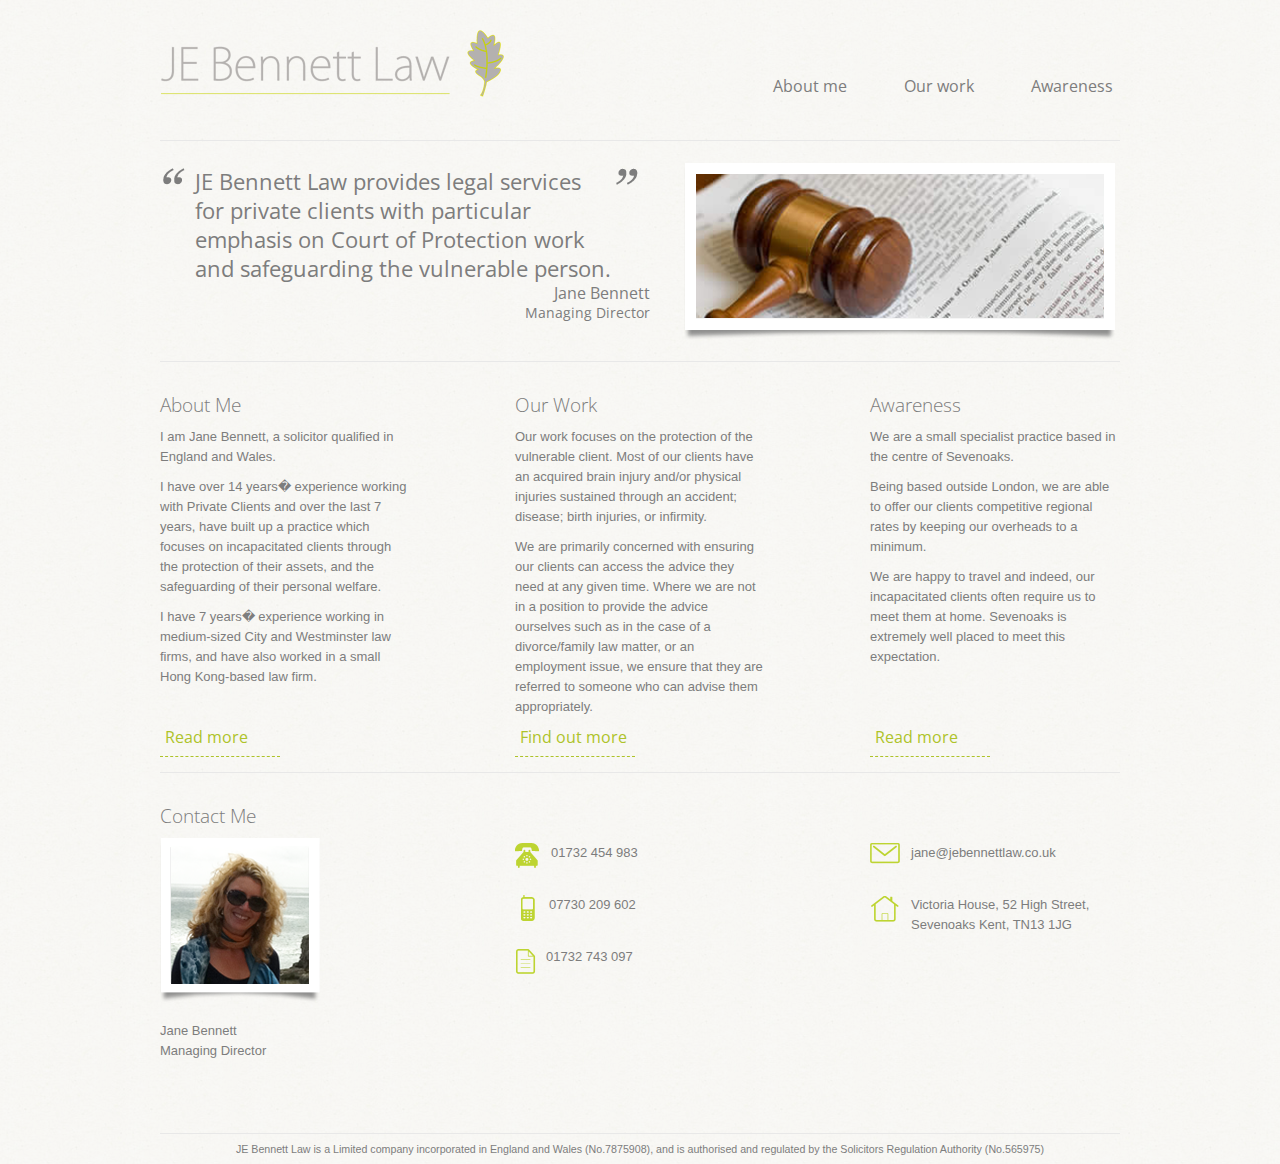
<file: index.html>
<!--
File Name: index.html
Author: Tim Brazier
Version: 1.0.0
Author URL: http://www.timbrazier.co.uk
Description:   Index page for JE Bennett Law
-->

<!DOCTYPE html PUBLIC "-//W3C//DTD XHTML 1.0 Strict//EN" "http://www.w3.org/TR/xhtml1/DTD/xhtml1-strict.dtd">
<html xmlns="http://www.w3.org/1999/xhtml" xml:lang="en-GB">

<head>
	<link rel="icon" type="image/ico" href="favicon.ico" />
	<title>JE Bennett Law</title>
	<link rel="stylesheet" type="text/css" href="Style.css" />
	<meta content='Specialist Solicitors in Sevenoaks'  name='description'/>
	<meta content='Court of protection', 'Solictiors for the elderly', 'Solicitors in Sevenoaks', 'Solicitors in Kent', 'Trusts, Wills, Probate', 'Powers of Attorney' name='keywords'/>
	<script type="text/javascript" src="script/jquery.js"></script>
	<script type="text/javascript" src="script/slideshow.js"></script>
	<link href='http://fonts.googleapis.com/css?family=Open+Sans:300' rel='stylesheet' type='text/css'>
</head>

<body>
	
	<div id="container">
	
		<div id="header">
			<h1><a href="index.html">JE Bennett Law</a></h1>
			
			<ul id="nav">
				<li><a href="about-me.html">About me</br></a></li>
				<li><a href="our-work.html">Our work</br></a></li>
				<li><a href="awareness.html">Awareness</br></a></li>
			</ul>
			
			<!--<div id="get-in-touch">
				 <img src="graphics/phone-icon.png" alt="phone icon" />
				<h2>01732 454 983</h2>
			</div>-->
		</div>
			
		<div id="banner">
		
			<div id="intro-quote">
				<div id="intro-open-quote">
					<img src="graphics/open-quote.png" alt="open quote" />
				</div>
				<h3>
				JE Bennett Law provides legal services for private clients with particular emphasis on Court of Protection work and safeguarding the vulnerable person.
				</h3>
				<div id="intro-close-quote">
					<img src="graphics/close-quote.png" alt="close quote" />
				</div>
				<h4>
				Jane Bennett
				</h4>
				</br>
				<p>
				Managing Director
				</p>
			</div>
			<!--<div id="profile-image">
				<img src="graphics/intro-image.png" alt="image of stethescope on a book" />
			</div>-->
			
			<div id="slideshow">
				<img src="graphics/image1.png" alt="Slideshow Image 1" class="active" />
				<img src="graphics/image2.png" alt="Slideshow Image 2" />
			</div>
		</div>
		
		<div id="main-body">
			<div id="about-me">
				<h3>About Me</h3>
				<p>
				I am Jane Bennett, a solicitor qualified in England and Wales.
				</p>
				<p>
				I have over 14 years� experience working with Private Clients and over the last 7 years, have built
				up a practice which focuses on incapacitated clients through the protection of their assets, and the
				safeguarding of their personal welfare.
				</p>
				<p>
				I have 7 years� experience working in medium-sized City and Westminster law firms, and have also
				worked in a small Hong Kong-based law firm.
				</p>
				</br>
				<a href="/about-me.html">Read more</a>
			</div>
			<div id="my-work">
				<h3>Our Work</h3>
				<p>
				Our work focuses on the protection of the vulnerable client. Most of our clients have an acquired
				brain injury and/or physical injuries sustained through an accident; disease; birth injuries, or
				infirmity.
				</p>
				<p>
				We are primarily concerned with ensuring our clients can access the advice they need at any given
				time. Where we are not in a position to provide the advice ourselves such as in the case of a
				divorce/family law matter, or an employment issue, we ensure that they are referred to someone
				who can advise them appropriately.
				</p>
				</br>
				<a href="/our-work.html">Find out more</a>
			</div>
			<div id="awareness">
				<h3>Awareness</h3>
				<p>
				We are a small specialist practice based in the centre of Sevenoaks.
				</p>
				<p>
				Being based outside London, we are able to offer our clients competitive regional rates by keeping our overheads to a minimum.
				</p>
				<p>
				We are happy to travel and indeed, our incapacitated clients often require us to meet them at
				home. Sevenoaks is extremely well placed to meet this expectation.
				</p>
				</br>
				<a href="/awareness.html">Read more </a>
			</div>
		</div>
		
		<div id="footer">
			<div id="footer-1">
				<h3>Contact Me</h3>
				<img src="graphics/profile.png" alt="image of Jane Bennett" />
				<p>
				Jane Bennett
				</br>
				Managing Director
				</p>
			</div>
			<div id="footer-2">
				<img src="graphics/phone-icon.png" alt="Phone Icon" />
				<p>
				01732 454 983
				</p>
				</br>
				<img src="graphics/mobile-icon.png" alt="Mobile Phone Icon" />
				<p>
				07730 209 602
				</p>
				</br>
				<img src="graphics/fax-icon.png" alt="Fax Icon" />
				<p>
				01732 743 097
				</p>
			</div>
			<div id="footer-3">
				<img src="graphics/email-icon.png" alt="Email Icon" />
				<p>
				jane@jebennettlaw.co.uk
				</p>
				</br>
				<img src="graphics/address-icon.png" alt="Address Icon" />
				<p>
				Victoria House,
				52 High Street, Sevenoaks
				Kent, TN13 1JG
				</p>
			</div>
		</div>
	</div>
	
	<div id="footnote">
			JE Bennett Law is a Limited company incorporated in England and Wales (No.7875908), and is authorised and regulated by the Solicitors Regulation Authority (No.565975)
	</div>
	
	<script type="text/javascript">
	  var GoSquared = {};
	  GoSquared.acct = "GSN-377143-U";
	  (function(w){
	    function gs(){
	      w._gstc_lt = +new Date;
	      var d = document, g = d.createElement("script");
	      g.type = "text/javascript";
	      g.src = "//d1l6p2sc9645hc.cloudfront.net/tracker.js";
	      var s = d.getElementsByTagName("script")[0];
	      s.parentNode.insertBefore(g, s);
	    }
	    w.addEventListener ?
	      w.addEventListener("load", gs, false) :
	      w.attachEvent("onload", gs);
	  })(window);
	</script>	
		
</body>

</html>
</file>
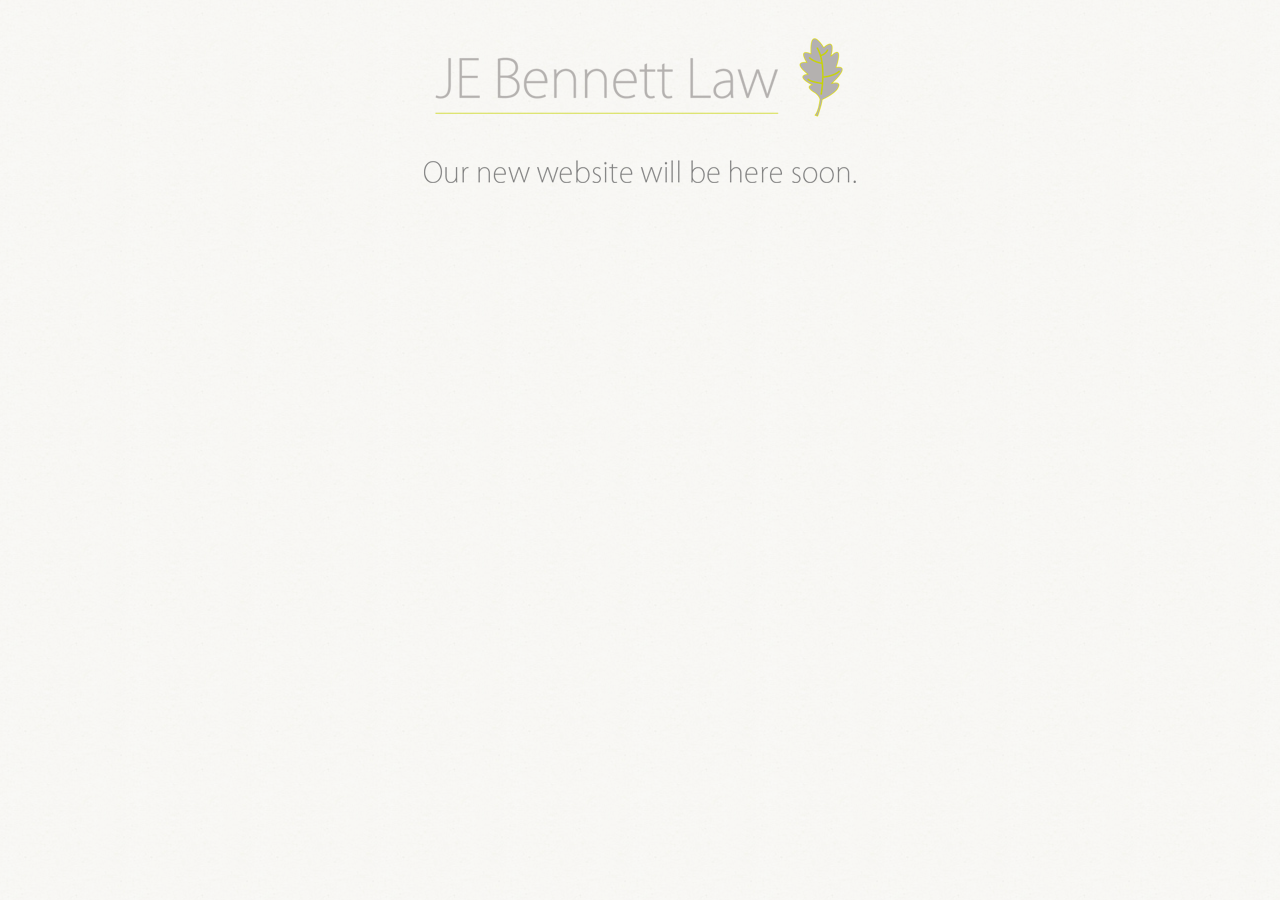
<file: Holding_Page/index.html>
<!--
File Name: index.html
Author: Tim Brazier
Version: 1.0.0
Author URL: http://www.timbrazier.co.uk
Description:   Index page for JE Bennett Law Holding Page
-->

<!DOCTYPE html PUBLIC "-//W3C//DTD XHTML 1.0 Strict//EN" "http://www.w3.org/TR/xhtml1/DTD/xhtml1-strict.dtd">
<html xmlns="http://www.w3.org/1999/xhtml" xml:lang="en-GB">

<head>
	<link rel="icon" type="image/ico" href="favicon.ico" />
	<title>JE Bennett Law - Coming Soon</title>
	<link rel="stylesheet" type="text/css" href="Style.css" />
	<meta name="description" content="Law"/>
</head>

<body>
	
	<div id="header">
		<a href="index.html"><img src="graphics/Coming-Soon.png" alt="JE Bennett Law Coming Soon" /></a></h1>
	</div>
		
</body>

</html>
</file>
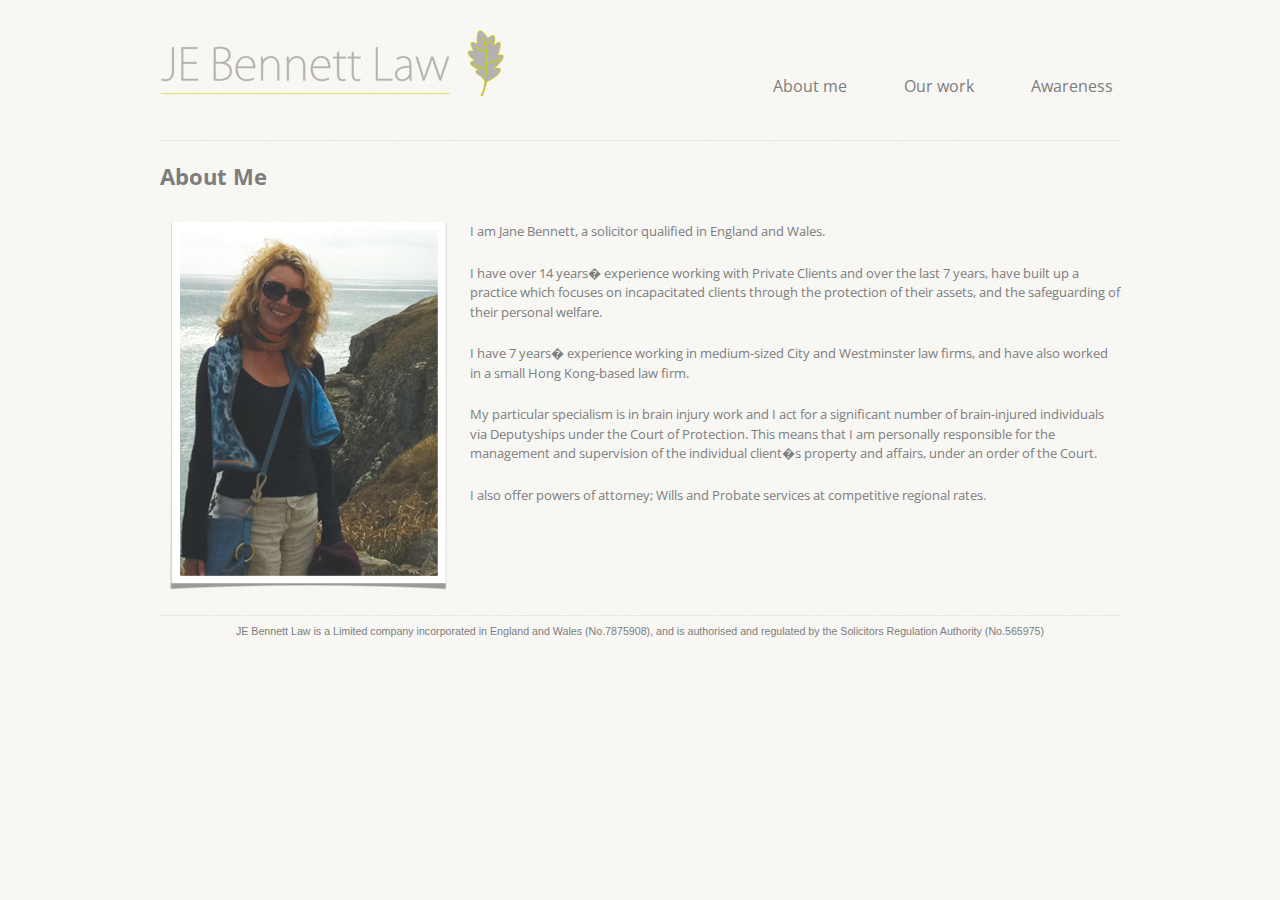
<file: about-me.html>
<!--
File Name: index.html
Author: Tim Brazier
Version: 1.0.0
Author URL: http://www.timbrazier.co.uk
Description:   Index page for JE Bennett Law
-->

<!DOCTYPE html PUBLIC "-//W3C//DTD XHTML 1.0 Strict//EN" "http://www.w3.org/TR/xhtml1/DTD/xhtml1-strict.dtd">
<html xmlns="http://www.w3.org/1999/xhtml" xml:lang="en-GB">

<head>
	<link rel="icon" type="image/ico" href="favicon.ico" />
	<title>JE Bennett Law - About Me</title>
	<link rel="stylesheet" type="text/css" href="Style.css" />
	<meta content='Specialist Solicitors in Sevenoaks'  name='description'/>
	<meta content='Court of protection', 'Solictiors for the elderly', 'Solicitors in Sevenoaks', 'Solicitors in Kent', 'Trusts, Wills, Probate', 'Powers of Attorney' name='keywords'/>
	<script type="text/javascript" src="script/jquery.js"></script>
	<script type="text/javascript" src="script/slideshow.js"></script>
	<link href='http://fonts.googleapis.com/css?family=Open+Sans:300' rel='stylesheet' type='text/css'>
</head>

<body>
	
	<div id="container">
	
		<div id="header">
			<h1><a href="index.html">JE Bennett Law</a></h1>
			
			<ul id="nav">
				<li><a href="about-me.html">About me</br></a></li>
				<li><a href="our-work.html">Our work</br></a></li>
				<li><a href="awareness.html">Awareness</br></a></li>
			</ul>
			
			<!--<div id="get-in-touch">
				 <img src="graphics/phone-icon.png" alt="phone icon" />
				<h2>01732 454 983</h2>
			</div>-->
		</div>
		
		<div id="about-me-main-body">
				<h2>About Me</h2>
				<div id="about-me-image">
					<img src="graphics/about-me.png" alt="Jane Bennett" />
				</div>
				<div id="about-me-main-body-copy">
				<p>
				I am Jane Bennett, a solicitor qualified in England and Wales.
				</p>
				</br>
				<p>
				I have over 14 years� experience working with Private Clients and over the last 7 years, have built
				up a practice which focuses on incapacitated clients through the protection of their assets, and the
				safeguarding of their personal welfare.
				</p>
				</br>
				<p>
				I have 7 years� experience working in medium-sized City and Westminster law firms, and have also
				worked in a small Hong Kong-based law firm.
				</p>
				</br>
				<p>
				My particular specialism is in brain injury work and I act for a significant number of brain-injured
				individuals via Deputyships under the Court of Protection. This means that I am personally
				responsible for the management and supervision of the individual client�s property and affairs,
				under an order of the Court.
				</p>
				</br>
				<p>
				I also offer powers of attorney; Wills and Probate services at competitive regional rates.
				</p>
				</div>
		</div>
	</div>
	
	<div id="footnote">
			JE Bennett Law is a Limited company incorporated in England and Wales (No.7875908), and is authorised and regulated by the Solicitors Regulation Authority (No.565975)
	</div>

	<script type="text/javascript">
	  var GoSquared = {};
	  GoSquared.acct = "GSN-377143-U";
	  (function(w){
	    function gs(){
	      w._gstc_lt = +new Date;
	      var d = document, g = d.createElement("script");
	      g.type = "text/javascript";
	      g.src = "//d1l6p2sc9645hc.cloudfront.net/tracker.js";
	      var s = d.getElementsByTagName("script")[0];
	      s.parentNode.insertBefore(g, s);
	    }
	    w.addEventListener ?
	      w.addEventListener("load", gs, false) :
	      w.attachEvent("onload", gs);
	  })(window);
	</script>
		
		
</body>

</html>
</file>
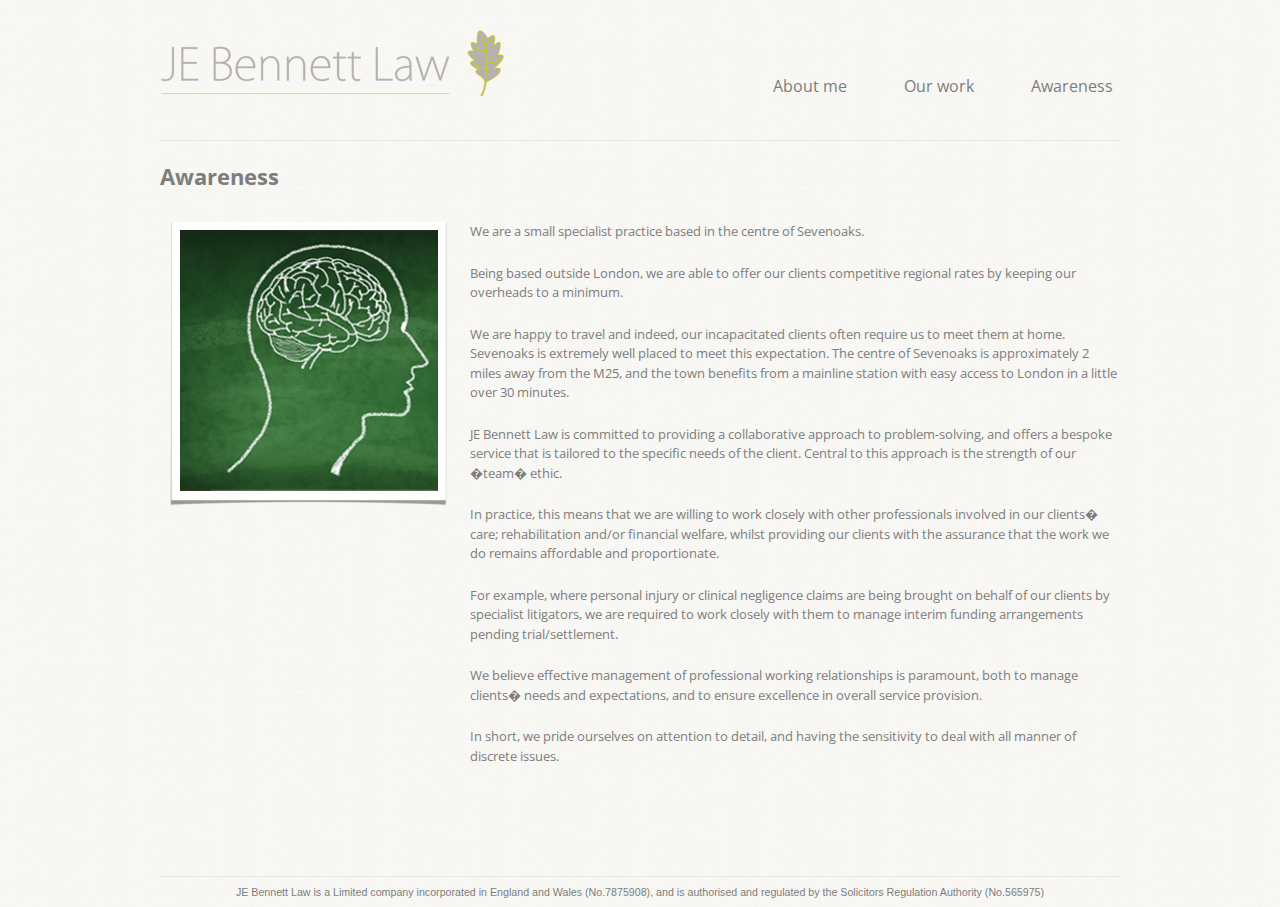
<file: awareness.html>
<!--
File Name: index.html
Author: Tim Brazier
Version: 1.0.0
Author URL: http://www.timbrazier.co.uk
Description:   Index page for JE Bennett Law
-->

<!DOCTYPE html PUBLIC "-//W3C//DTD XHTML 1.0 Strict//EN" "http://www.w3.org/TR/xhtml1/DTD/xhtml1-strict.dtd">
<html xmlns="http://www.w3.org/1999/xhtml" xml:lang="en-GB">

<head>
	<link rel="icon" type="image/ico" href="favicon.ico" />
	<title>JE Bennett Law - Awareness</title>
	<link rel="stylesheet" type="text/css" href="Style.css" />
	<meta content='Specialist Solicitors in Sevenoaks'  name='description'/>
	<meta content='Court of protection', 'Solictiors for the elderly', 'Solicitors in Sevenoaks', 'Solicitors in Kent', 'Trusts, Wills, Probate', 'Powers of Attorney' name='keywords'/>
	<script type="text/javascript" src="script/jquery.js"></script>
	<script type="text/javascript" src="script/slideshow.js"></script>
	<link href='http://fonts.googleapis.com/css?family=Open+Sans:300' rel='stylesheet' type='text/css'>
</head>

<body>
	
	<div id="container">
	
		<div id="header">
			<h1><a href="index.html">JE Bennett Law</a></h1>
			
			<ul id="nav">
				<li><a href="about-me.html">About me</br></a></li>
				<li><a href="our-work.html">Our work</br></a></li>
				<li><a href="awareness.html">Awareness</br></a></li>
			</ul>
			
			<!--<div id="get-in-touch">
				 <img src="graphics/phone-icon.png" alt="phone icon" />
				<h2>01732 454 983</h2>
			</div>-->
		</div>
		
		<div id="awareness-main-body">
				<h2>Awareness</h2>
				<div id="awareness-image">
					<img src="graphics/awareness.png" alt="Jane Bennett" />
				</div>
				<div id="awareness-main-body-copy">
				<p>
				We are a small specialist practice based in the centre of Sevenoaks.
				</p>
				</br>
				<p>
				Being based outside London, we are able to offer our clients competitive regional rates by keeping our overheads to a minimum.
				</p>
				</br>
				<p>
				We are happy to travel and indeed, our incapacitated clients often require us to meet them at
				home. Sevenoaks is extremely well placed to meet this expectation. The centre of Sevenoaks is
				approximately 2 miles away from the M25, and the town benefits from a mainline station with easy
				access to London in a little over 30 minutes.
				</p>
				</br>
				<p>
				JE Bennett Law is committed to providing a collaborative approach to problem-solving, and offers
				a bespoke service that is tailored to the specific needs of the client. Central to this approach is the
				strength of our �team� ethic.
				</p>
				</br>
				<p>
				In practice, this means that we are willing to work closely with other professionals involved in our
				clients� care; rehabilitation and/or financial welfare, whilst providing our clients with the assurance
				that the work we do remains affordable and proportionate.
				</p>
				</br>
				<p>
				For example, where personal injury or clinical negligence claims are being brought on behalf of our
				clients by specialist litigators, we are required to work closely with them to manage interim funding
				arrangements pending trial/settlement.
				</p>
				</br>
				<p>
				We believe effective management of professional working relationships is paramount, both to
				manage clients� needs and expectations, and to ensure excellence in overall service provision.
				</p>
				</br>
				<p>
				In short, we pride ourselves on attention to detail, and having the sensitivity to deal with all manner
				of discrete issues.
				</p>
				</div>
		</div>
	</div>
	
	<div id="footnote">
			JE Bennett Law is a Limited company incorporated in England and Wales (No.7875908), and is authorised and regulated by the Solicitors Regulation Authority (No.565975)
	</div>

	<script type="text/javascript">
	  var GoSquared = {};
	  GoSquared.acct = "GSN-377143-U";
	  (function(w){
	    function gs(){
	      w._gstc_lt = +new Date;
	      var d = document, g = d.createElement("script");
	      g.type = "text/javascript";
	      g.src = "//d1l6p2sc9645hc.cloudfront.net/tracker.js";
	      var s = d.getElementsByTagName("script")[0];
	      s.parentNode.insertBefore(g, s);
	    }
	    w.addEventListener ?
	      w.addEventListener("load", gs, false) :
	      w.attachEvent("onload", gs);
	  })(window);
	</script>
		
		
</body>

</html>
</file>
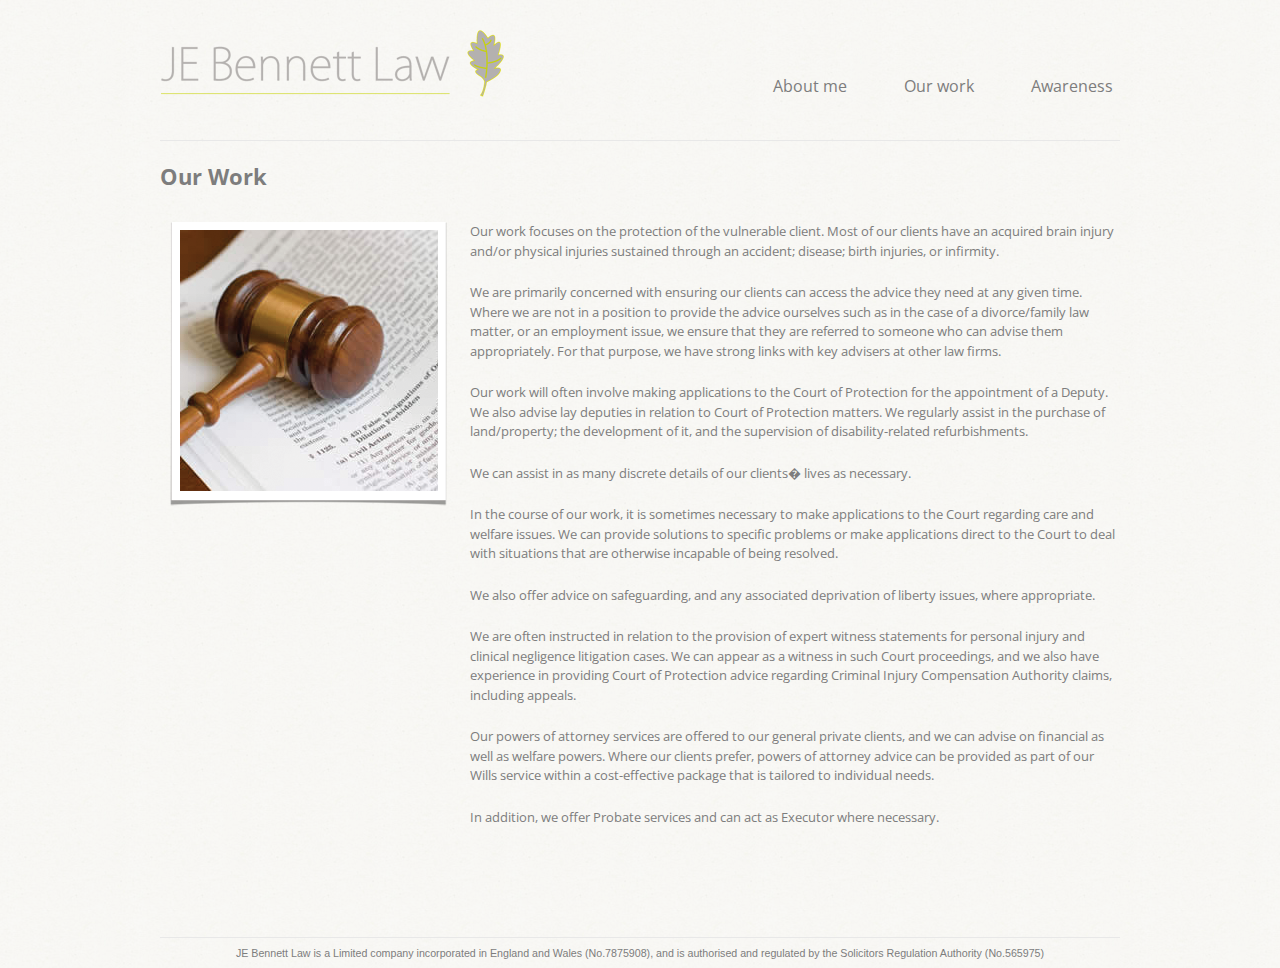
<file: our-work.html>
<!--
File Name: index.html
Author: Tim Brazier
Version: 1.0.0
Author URL: http://www.timbrazier.co.uk
Description:   Index page for JE Bennett Law
-->

<!DOCTYPE html PUBLIC "-//W3C//DTD XHTML 1.0 Strict//EN" "http://www.w3.org/TR/xhtml1/DTD/xhtml1-strict.dtd">
<html xmlns="http://www.w3.org/1999/xhtml" xml:lang="en-GB">

<head>
	<link rel="icon" type="image/ico" href="favicon.ico" />
	<title>JE Bennett Law - Our Work</title>
	<link rel="stylesheet" type="text/css" href="Style.css" />
	<meta content='Specialist Solicitors in Sevenoaks'  name='description'/>
	<meta content='Court of protection', 'Solictiors for the elderly', 'Solicitors in Sevenoaks', 'Solicitors in Kent', 'Trusts, Wills, Probate', 'Powers of Attorney' name='keywords'/>
	<script type="text/javascript" src="script/jquery.js"></script>
	<script type="text/javascript" src="script/slideshow.js"></script>
	<link href='http://fonts.googleapis.com/css?family=Open+Sans:300' rel='stylesheet' type='text/css'>
</head>

<body>
	
	<div id="container">
	
		<div id="header">
			<h1><a href="index.html">JE Bennett Law</a></h1>
			
			<ul id="nav">
				<li><a href="about-me.html">About me</br></a></li>
				<li><a href="our-work.html">Our work</br></a></li>
				<li><a href="awareness.html">Awareness</br></a></li>
			</ul>
			
			<!--<div id="get-in-touch">
				 <img src="graphics/phone-icon.png" alt="phone icon" />
				<h2>01732 454 983</h2>
			</div>-->
		</div>
		
		<div id="our-work-main-body">
				<h2>Our Work</h2>
				<div id="our-work-image">
					<img src="graphics/our-work.png" alt="Our Work Image" />
				</div>
				<div id="our-work-main-body-copy">
				<p>
				Our work focuses on the protection of the vulnerable client. Most of our clients have an acquired
				brain injury and/or physical injuries sustained through an accident; disease; birth injuries, or
				infirmity.
				</p>
				</br>
				<p>
				We are primarily concerned with ensuring our clients can access the advice they need at any given
				time. Where we are not in a position to provide the advice ourselves such as in the case of a
				divorce/family law matter, or an employment issue, we ensure that they are referred to someone
				who can advise them appropriately. For that purpose, we have strong links with key advisers at
				other law firms.
				</p>
				</br>
				<p>
				Our work will often involve making applications to the Court of Protection for the appointment of a
				Deputy. We also advise lay deputies in relation to Court of Protection matters. We regularly assist
				in the purchase of land/property; the development of it, and the supervision of disability-related
				refurbishments.
				</p>
				</br>
				<p>
				We can assist in as many discrete details of our clients� lives as necessary.
				</p>
				</br>
				<p>
				In the course of our work, it is sometimes necessary to make applications to the Court regarding care
				and welfare issues. We can provide solutions to specific problems or make applications direct to the
				Court to deal with situations that are otherwise incapable of being resolved.
				</p>
				</br>
				<p>
				We also offer advice on safeguarding, and any associated deprivation of liberty issues, where
				appropriate.
				</p>
				</br>
				<p>
				We are often instructed in relation to the provision of expert witness statements for personal injury
				and clinical negligence litigation cases. We can appear as a witness in such Court proceedings,
				and we also have experience in providing Court of Protection advice regarding Criminal Injury
				Compensation Authority claims, including appeals.
				</p>
				</br>
				<p>
				Our powers of attorney services are offered to our general private clients, and we can advise on
				financial as well as welfare powers. Where our clients prefer, powers of attorney advice can be
				provided as part of our Wills service within a cost-effective package that is tailored to individual
				needs.
				</p>
				</br>
				<p>
				In addition, we offer Probate services and can act as Executor where necessary.
				</p>
				</div>
		</div>
	</div>
	
	<div id="footnote">
			JE Bennett Law is a Limited company incorporated in England and Wales (No.7875908), and is authorised and regulated by the Solicitors Regulation Authority (No.565975)
	</div>

	<script type="text/javascript">
	  var GoSquared = {};
	  GoSquared.acct = "GSN-377143-U";
	  (function(w){
	    function gs(){
	      w._gstc_lt = +new Date;
	      var d = document, g = d.createElement("script");
	      g.type = "text/javascript";
	      g.src = "//d1l6p2sc9645hc.cloudfront.net/tracker.js";
	      var s = d.getElementsByTagName("script")[0];
	      s.parentNode.insertBefore(g, s);
	    }
	    w.addEventListener ?
	      w.addEventListener("load", gs, false) :
	      w.attachEvent("onload", gs);
	  })(window);
	</script>	
		
</body>

</html>
</file>
<file: Style.css>
/*
File Name: style.css
Author: Tim Brazier
Version: 1.0.0
Author URL: http://www.timbrazier.co.uk
Description:   Stylesheet for JE Bennett Law
*/

body, div, h1, h2, h3, h4, p, ul, ol, li, dl, dt, dd, img, form, fieldset, blockquote {
	margin: 0px;
	padding: 0px;
	border: 0px;
}

body{
	font-family: 'Open Sans', sans-serif;
	background: #fff url(graphics/body-bg.png) repeat;
	text-align: center;
}

#container{
	width: 960px;
	margin: 0 auto;
	text-align: left;
	border-bottom: 1px solid #e8e8e8;
}

#header{
	height: 140px;
	width: 960px;
	border-bottom: 1px solid #e8e8e8;
}
	
#header h2{
	font-size: 24px;
	font-weight: lighter;
	color: #7d7d7d;
	float: right;
	padding-left: 10px;
	margin-top: 20px;
}

#header img{
	margin-top: 20px;
}


#header h1 a{
	background: url(graphics/logo.png) no-repeat;
	float: left;
	text-indent: -9999px;
	margin-top: 30px;
    height: 108px;
    width: 350px;
}

/* Navigation Style */

#header ul#nav{
	float: right;
	list-style: none;
	margin: 75px -30px 0 0;
}

#header ul#nav li{
	float: left;
	padding: 0 0 0 20px;
	margin: 0 37px 0 0;
}

#header ul#nav li:first-child{background: none;}

#header ul#nav li a{
	font-size: 16px;
	color: #7d7d7d;
	text-decoration: none;
}

#header ul#nav li a:hover, #header ul#nav li a.hover{
	color: #7d7d7d;
	border-bottom: 1px dashed #C0C642;
}

#get-in-touch{
	font-weight: normal;
	float: right;
	width: 260px;
	margin-top: 40px;
	color: #fff;
	text-align: right;
	line-height: 30px;
}

#get-in-touch h3{
	font-weight: normal;
	font-size: 1.6em;
}

#get-in-touch h4{
	color: #2283a4;
	font-weight: normal;
	font-size: 1.6em;
}

#get-in-touch a{
	text-decoration: none;
	color: #fff;
}

#get-in-touch a:hover{
	text-decoration: underline;
}
	
#introduction-panel{
	height: 250px;
}

#banner{
	height: 220px;
	width: 960px;
	border-bottom: 1px solid #e8e8e8;
}

#intro-quote{
	float: left;
	font-family: 'Open Sans', sans-serif;
	font-weight: normal;
	position: absolute;
	margin-top: 26px;
	height: 160px;
	width: 490px;
}

#intro-quote h2{
	font-weight: normal;
	color: #2283a4;
	font-size: 1.6em;
	line-height: 20px;
	float: left;
}

#intro-quote h3{
	font-weight: normal;
	color: #7d7d7d;
	font-size: 1.35em;
	float: left;
	margin-left: 10px;
	width: 420px;
}

#intro-quote h4{
	font-weight: normal;
	color: #7d7d7d;
	font-size: 1em;
	clear: both;
	line-height: 20px;
	float: right;
}

#intro-quote p{
	font-family: 'Open Sans', sans-serif;
	font-weight: normal;
	line-height: 20px;
	color: #7d7d7d;
	font-size: 0.9em;
	float: right;
	clear: both;
}

#intro-open-quote img{
	float: left;
}

#intro-close-quote img{
	float: bottom;
}

/** set the width and height to match your images **/

#slideshow {
    position:relative;
    height:175px;
	width: 438px;
	float: right;
	margin-top: 20px;
}

#slideshow img {
    position:absolute;
    top:0;
    left:0;
    z-index:8;
    opacity:0.0;
}

#slideshow img.active {
    z-index:10;
    opacity:1.0;
}

#slideshow img.last-active {
    z-index:9;
}

/*Start of Main Body*/

#main-body{
	width: 960px;
	height: 350px;
	padding: 30px 0px;
	border-bottom: 1px solid #e8e8e8;
	position: relative;
}

#main-body h3{
	font-weight: lighter;
	color: #7d7d7d;
}

#main-body p{
	font-family: Arial;
	font-weight: lighter;
	font-size: 13px;
	line-height: 20px;
	color: #7d7d7d;
	margin-top: 10px;
}

#main-body a{
	font-family: 'Open Sans', sans-serif;
	color: #aec329;
	border-bottom: 1px dashed #aec329;
	padding: 5px;
	text-decoration: none;
	position:absolute;
	bottom:15px;
	height: 25px;
	width: 110px;
}

#main-body a:hover{
	background: #aec329;
	color: #fff;
	border-bottom: 1px dashed #fff;
}

#about-me{
	width: 250px;
	float: left;
	margin-right: 105px;
}

#my-work{
	width: 250px;
	float: left;
}

#awareness{
	width: 250px;
	float: right;
}

#footer{
	width: 960px;
	height:  300px;
	padding: 30px 0px;
	clear: both;
	}
	
#footer p{
	font-family: Arial;
	font-weight: lighter;
	font-size: 13px;
	line-height: 20px;
	color: #7d7d7d;
	margin-top: 10px;
	}

#footer-1{
	width: 250px;
	float: left;
	margin-right: 105px;
}

#footer-2{
	width: 250px;
	float: left;
	padding-top: 30px;
	}
	
#footer-3{
	width: 250px;
	float: right;
	padding-top: 30px;
	}

#footer h3{
	font-weight: lighter;
	color: #7d7d7d;
}

#footer-1 img{
	padding-top: 10px;
	}

#footer-2 img{
	float: left;
	padding: 10px 10px 0 0;
}

#footer-3 img{
	float: left;
	padding: 10px 10px 0 0;
}

#footnote{
	margin: 5px;
	font-family: Arial;
	font-size: 8pt;
	clear: both;
	font-weight: lighter;
	line-height: 20px;
	color: #7d7d7d;
	text-align: center;
}

/** About Me Page Styles **/

#about-me-main-body{
	margin-top: 20px;
	margin-bottom: 20px;
}

#about-me-main-body h2{
	font-size: 1.4em;
	color: #7d7d7d;
}

#about-me-main-body p{
	font-size: 13px;
	color: #7d7d7d;
	line-height: 150%;
}

#about-me-image{
	float: left;
	padding-top: 20px;
}

#about-me-main-body-copy{
	padding: 30px 0 90px 310px;
}

/** Our Work Page Styles **/

#our-work-main-body{
	margin-top: 20px;
	margin-bottom: 20px;
}

#our-work-main-body h2{
	font-size: 1.4em;
	color: #7d7d7d;
}

#our-work-main-body p{
	font-size: 13px;
	color: #7d7d7d;
	line-height: 150%;
}

#our-work-image{
	float: left;
	padding-top: 20px;
}

#our-work-main-body-copy{
	padding: 30px 0 90px 310px;
}

/** Awareness Page Styles **/

#awareness-main-body{
	margin-top: 20px;
	margin-bottom: 20px;
}

#awareness-main-body h2{
	font-size: 1.4em;
	color: #7d7d7d;
}

#awareness-main-body p{
	font-size: 13px;
	color: #7d7d7d;
	line-height: 150%;
}

#awareness-image{
	float: left;
	padding-top: 20px;
}

#awareness-main-body-copy{
	padding: 30px 0 90px 310px;
}
</file>
<file: Holding_Page/Style.css>
/*
File Name: style.css
Author: Tim Brazier
Version: 1.0.0
Author URL: http://www.timbrazier.co.uk
Description:   Stylesheet for JE Bennett Law Holding Page
*/

/* Generated by Font Squirrel (http://www.fontsquirrel.com) on December 8, 2011 */

body{
	font-family: Arial, Helvetica, sans-serif;
	background: #fff url(graphics/body-bg.png) repeat;
	text-align: center;
}
	
#header{
	margin-top: 30px;
	text-align: center;
}
</file>
